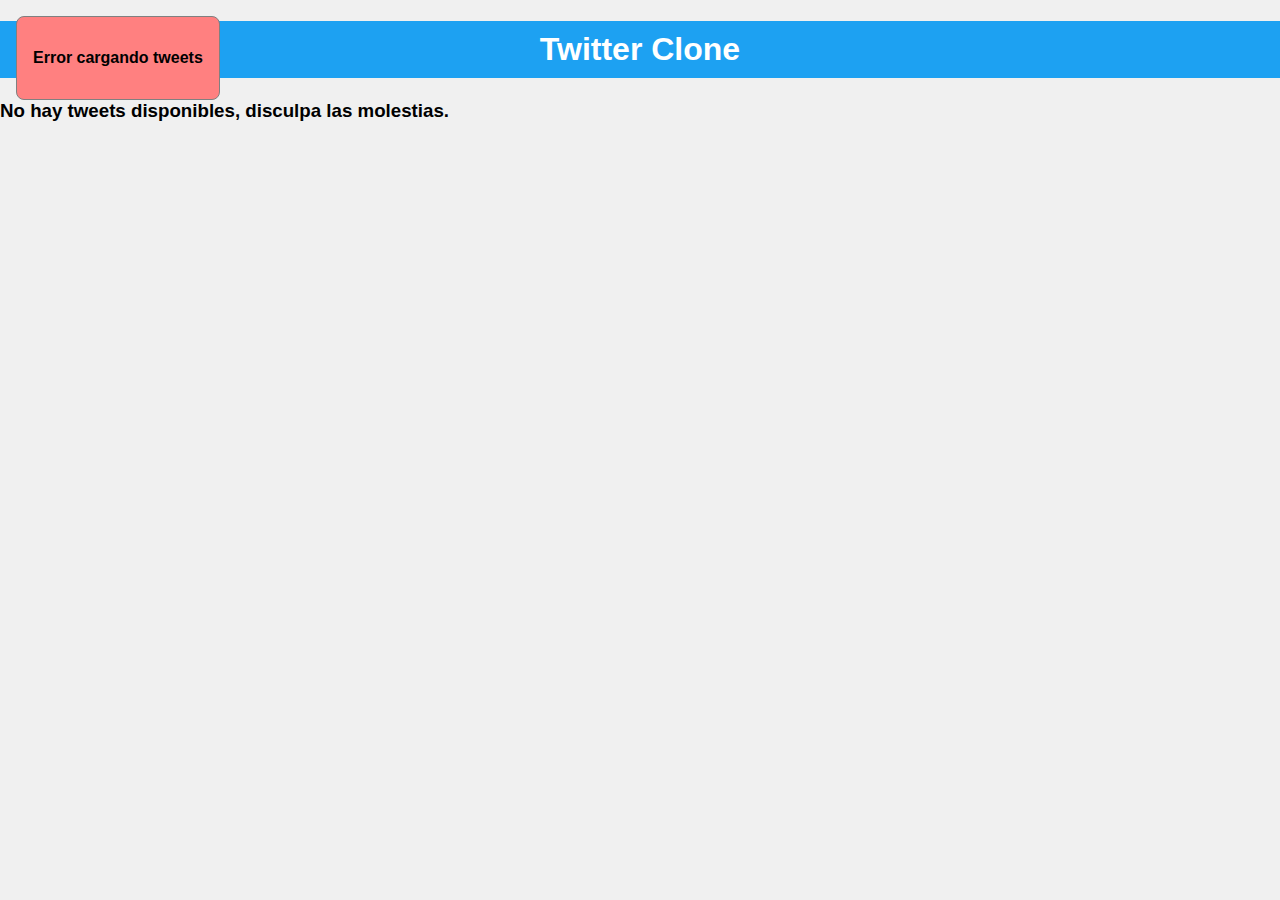
<file: index.html>
<!DOCTYPE html>
<html lang="en">
  <head>
    <meta charset="UTF-8" />
    <meta name="viewport" content="width=device-width, initial-scale=1.0" />
    <title>Twitter Clone</title>
    <link rel="stylesheet" href="./notifications/style.css" />

    <style>
      body {
        font-family: Arial, sans-serif;
        margin: 0;
        padding: 0;
        background-color: #f0f0f0;
      }

      h1 {
        background-color: #1da1f2;
        color: #fff;
        padding: 10px;
        text-align: center;
      }

      .tweet {
        border: 1px solid #ccc;
        padding: 10px;
        margin: 10px;
        background-color: #fff;
      }

      .tweet p {
        margin: 0;
      }

      .tweet img {
        width: 50px;
      }
    </style>
  </head>
  <body>
    <h1>Twitter Clone</h1>
    <section id="notifications"></section>
    <section id="tweets"></section>

    <script type="module" src="./index.js"></script>
  </body>
</html>
</file>
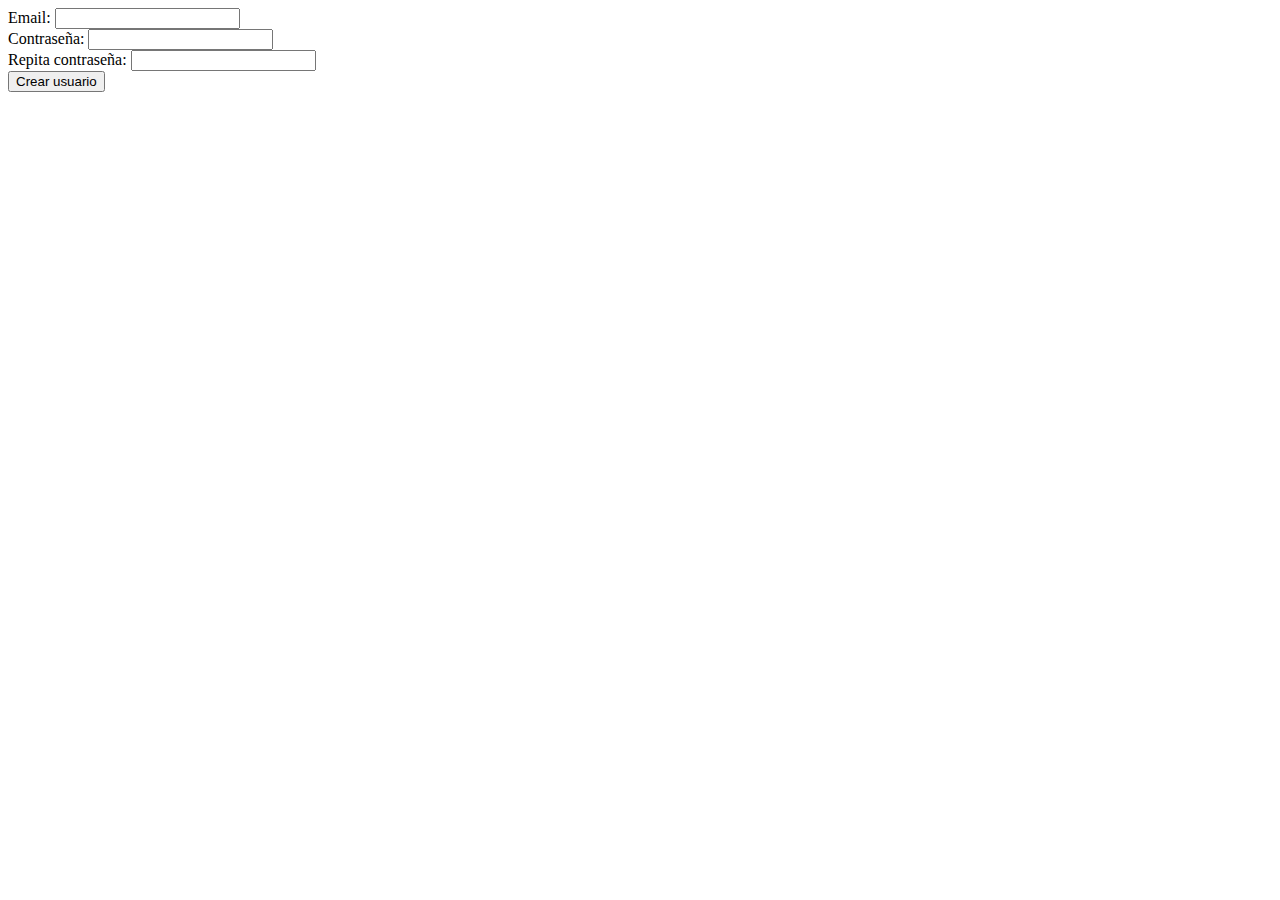
<file: signup.html>
<!DOCTYPE html>
<html lang="en">
  <head>
    <meta charset="UTF-8" />
    <meta name="viewport" content="width=device-width, initial-scale=1.0" />
    <title>Document</title>

    <link rel="stylesheet" href="./notifications/style.css" />
  </head>
  <body>
    <section id="notifications"></section>
    <form id="signup">
      <label for="email">Email:</label>
      <input type="email" id="email" required />
      <br />

      <label for="password">Contraseña:</label>
      <input type="password" id="password" required minlength="6" />
      <br />

      <label for="password-confirmation">Repita contraseña:</label>
      <input
        type="password"
        id="password-confirmation"
        required
        minlength="6"
      />
      <br />

      <button type="submit">Crear usuario</button>
    </form>

    <script type="module" src="./signup/index.js"></script>
  </body>
</html>
</file>
<file: notifications/style.css>
.notification {
  font-weight: bold;
  border: solid 1px gray;
  border-radius: 8px;
  position: absolute;
  top: 16px;
  left: 16px;
  padding: 16px;
}

.notification.success {
  background-color: rgb(125, 254, 125);
}

.notification.error {
  background-color: rgb(255, 128, 128);
}
</file>
